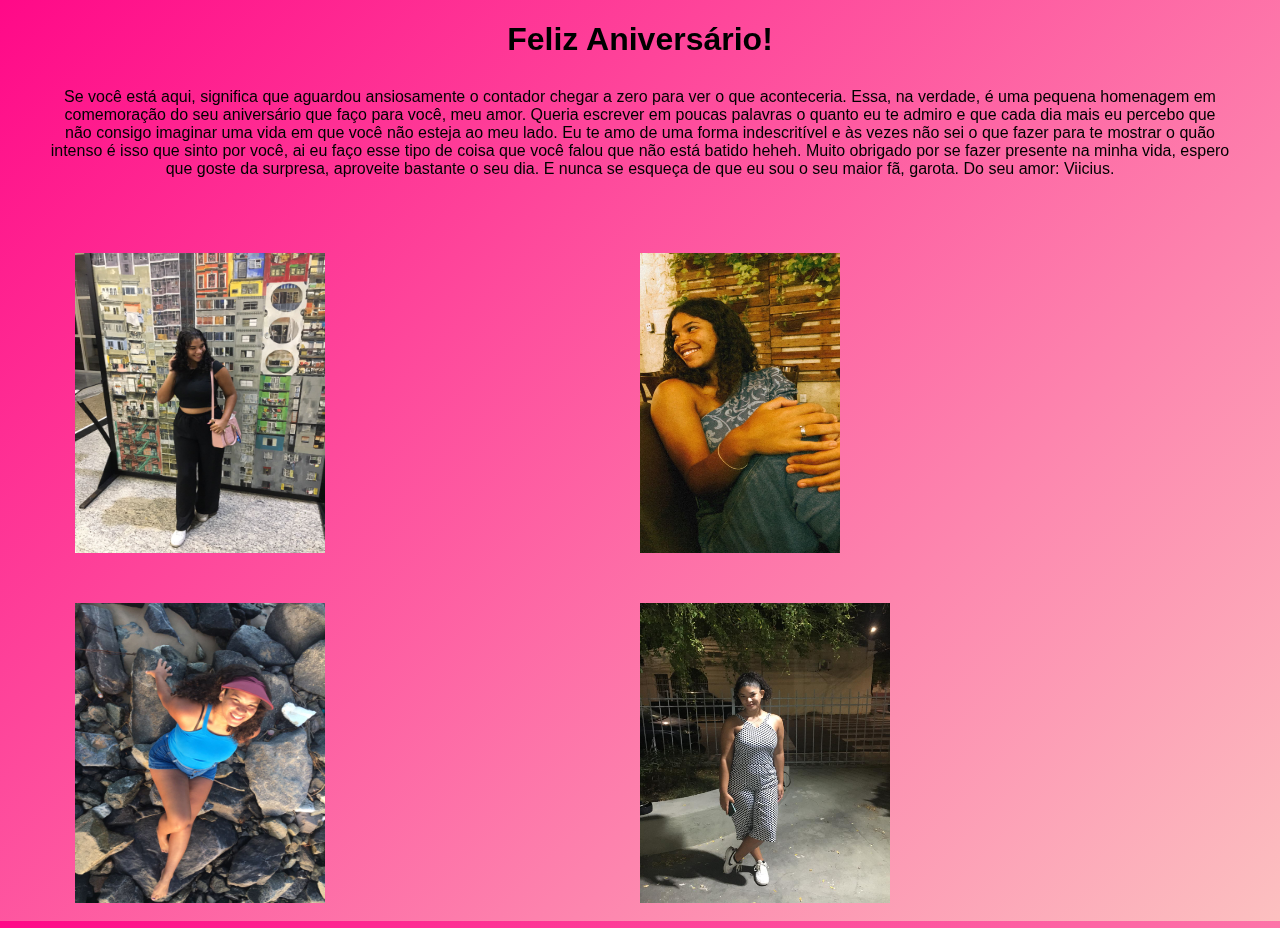
<file: pag2.html>
<!DOCTYPE html>
<html lang="pt-br">
<head>
    <meta charset="UTF-8">
    <meta name="viewport" content="width=device-width, initial-scale=1.0">
    <title>Contagem Regressiva</title>
    <link href="https://unpkg.com/aos@2.3.1/dist/aos.css" rel="stylesheet">
    <link rel="stylesheet" href="style.css">
    <link rel="shortcut icon" href="images/bolo-de-aniversario.png" type="image/x-icon">
</head>
<body>
    <h1 data-aos="fade-down" data-aos-duration="3000">Feliz Aniversário!</h1>

   

    <p data-aos="fade-right" data-aos-duration="3000">Se você está aqui, significa que aguardou ansiosamente o contador chegar a zero para ver o que aconteceria. Essa, na verdade, é uma pequena homenagem em comemoração do seu aniversário que faço para você, meu amor. Queria escrever em poucas palavras o quanto eu te admiro e que cada dia mais eu percebo que não consigo imaginar uma vida em que você não esteja ao meu lado. Eu te amo de uma forma indescritível e às vezes não sei o que fazer para te mostrar o quão intenso é isso que sinto por você, ai eu faço esse tipo de coisa que você falou que não está batido heheh. Muito obrigado por se fazer presente na minha vida, espero que goste da surpresa, aproveite bastante o seu dia. E nunca se esqueça de que eu sou o seu maior fã, garota. Do seu amor: Viicius.</p>
    

    <div class="gfotos" data-aos="fade-down" data-aos-duration="3000">
        
        <div class = "g1">
            <img src="images/foto_com_bolsa.jpg" alt="foto" class = "foto1">
            <img src="images/foto_nas_pedras.jpg" alt="foto" class = "foto2">
            <img src="images/foto_natal.jpg" alt="foto" class = "foto3">  
        </div>
       
        <div class= "g2">
            <img src="images/foto_sentada.jpg" alt="foto" class = "foto4">
            <img src="images/foto_conserv.jpg" alt="foto" class = "foto5">
            <video src="images/video_na_praia.mp4" class="foto6" controls></video>
        </div>


    </div>


    <script src="https://unpkg.com/aos@2.3.1/dist/aos.js"></script>
    <script>
        AOS.init();
    </script>
</body>
</html>
</file>
<file: style.css>
body{
    font-family: Arial, sans-serif;
    text-align: center;
    margin-top: 50px;
    background: linear-gradient(-45deg, #fcc0c0,#FF0988);
    height: 100vh;
    margin: 0;
    align-items: center;
    overflow-x: hidden !important;
}

.contador{
    margin-top: 80px;
    margin-left: 25%;
    display: flex;
    align-items: center;
    justify-content: space-around;
    height: 200px;
    width: 733px;
    background-color: transparent;
    border-radius:3px ;
    box-shadow: 0px 8px 10px rgba(0, 0, 0, .5);

}

.contador div{
    height: 170px ;
    width: 150px;
    display: flex;
    flex-direction: column;
    align-items: center;
    justify-content: center;
    color: #fff;
    background: rgba(5, 5, 5, .9);
    box-shadow: 5px 5px 15px rgba(0, 0, 0, .7);
    border-radius: 7px;
    letter-spacing: 3px;
}

.contador span {
    font-weight: bolder;
    font-size: 60px;
}

.contador span.tempo {
    font-size: 10px;
}




#ballon{
    justify-content: center;
    align-items: center;
    height: 250px;
    width: 250px;
    margin-left: 30px;
    margin-top: -200px;
   
}

#cake{
    position: fixed;
    top: 0;
    right: 0;
    margin-top: 85px;
    height: 200px;
    width: 200px;
}

.link{
    text-decoration: none;
    color: #fcc0c0;
    padding: 25px;
    justify-content: center;
    align-items: center;
    text-align: center;
    background-color: transparent;
    border-radius:3px ;
    box-shadow: 0px 8px 10px rgba(0, 0, 0, .5);
}
.link:hover{
    background-color: #FF0988;
}

p{
    text-align: center;
    margin-top: 30px;
    margin-left: 50px;
    margin-right: 50px;
}

.gfotos{
    display: flex;
    justify-content: space-between;
    height: 700px;
    width: 100;
    margin: 50px;
    background-color: transparent;
    flex-direction: row;
    overflow: auto;

}
.g1{
    display: flex;
    justify-content: space-between;
    background-color: transparent;
    height: auto;
    width: 10000px;
    flex-direction: column;
    
}
.g2{
    flex-direction: column;
    display: flex;
    justify-content: space-between;
    background-color: transparent;
    height: auto;
    width: 10000px;
}




.foto1{
    margin-top: 25px;
    margin-left: 25px;
    margin-bottom: 25px;
    background-color: black;
    height: 300px;
    width: 250px;
}
.foto2{
    margin-top: 25px;
    margin-left: 25px;
    margin-bottom: 25px;
    background-color: black;
    height: 300px;
    width: 250px;
}
.foto3{
    margin-top: 25px;
    margin-left: 25px;
    margin-bottom: 25px;
    background-color: black;
    height: 300px;
    width: 250px;
}
.foto4{
    margin-top: 25px;
    margin-right: 25px;
    margin-bottom: 25px;
    background-color: black;
    height: 300px;
    width: 200px;
}
.foto5{
    margin-top: 25px;
    margin-right: 25px;
    margin-bottom: 25px;
    background-color: black;
    height: 300px;
    width: 250px;
}
.foto6{
    margin-top: 25px;
    margin-right: 25px;
    margin-bottom: 25px;
    background-color:transparent;
    height: 300px;
    width: 250px;
}

@media (max-width: 768px){
    .gfotos{
        flex-wrap: wrap;
    }
    .g1, .g2{
        display: flex;
    }
    .foto4, .foto5, .foto6{
        margin-left: 25px;
    }
}



@media (max-width: 768px){
    #contador{
        flex-wrap: wrap;
        overflow: hidden;
        flex-direction: column;
    }
    .dias, .horas, .minutos, .segundos{
        display: flex;
        flex-direction: column;
    }
}
@media (max-width: 768px){
    #contador{
        height: 733px;
        width: 200px;
        margin-top: 550px;
    }
    #ballon{
        height: 150px;
        width: 150px;
        margin-top: -750px;
        margin-right: 40px;
    }
    .link{
        width: 130px;
        margin-top: -300px ;
    }
    .foto1, .foto2, .foto3, .foto4, .foto5, .foto6{
        height: 150px;
        width: 100px;
        margin-left: 70px;
        
    }
}

@media (max-width: 1024px){
    #cake{
        display: none;
    }
    #body{
        display: flex;
        justify-content: center;
        align-items: center;
        margin-top: -245px;
    }
    #contador{
        margin-left: 30px;
    }
    #ballon{
        position: fixed;
        margin-top: 130px;
        left: -50px;
    }
}

/*estilizaçao da barra de rolagem*/
::-webkit-scrollbar{
    width: 5px;
    height: 10px;
}
::-webkit-scrollbar-thumb{
    background-color: #fcc0c0;
}
</file>
